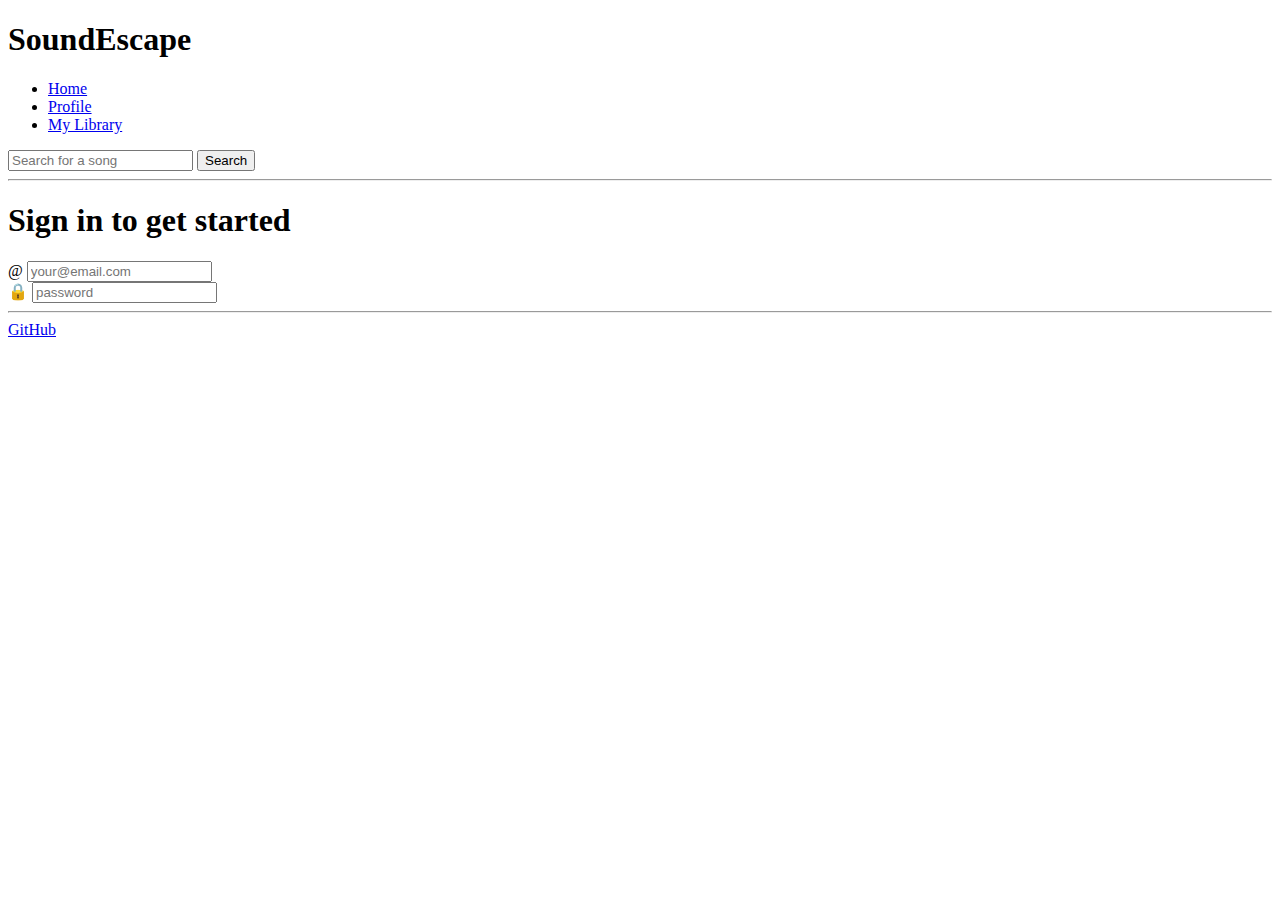
<file: index.html>
<!DOCTYPE html>
<html lang="en">
    <body>
        <header>
            <h1>SoundEscape</h1>
            <nav>
                <menu>
                    <li><a href="index.html">Home</a></li>
                    <li><a href="profile.html">Profile</a></li>
                    <li><a href="library.html">My Library</a></li>
                </menu>
            </nav>
            <form action="search-results.html" method="get">
                <input type="text" name="q" placeholder="Search for a song">
                <button type="submit">Search</button>
            </form>
            <hr>
        </header>
        <main>
            <h1>Sign in to get started</h1>
            <form method="get" action="profile.html">
                <div>
                    <span>@</span>
                    <input type="text" placeholder="your@email.com">
                </div>
                <div>
                    <span>🔒</span>
                    <input type="password" placeholder="password">
                </div>
            </form>
        </main>
        <footer>
            <hr />
            <a href="https://github.com/lauk24/startup">GitHub</a>
        </footer>
    </body>
</html>
</file>
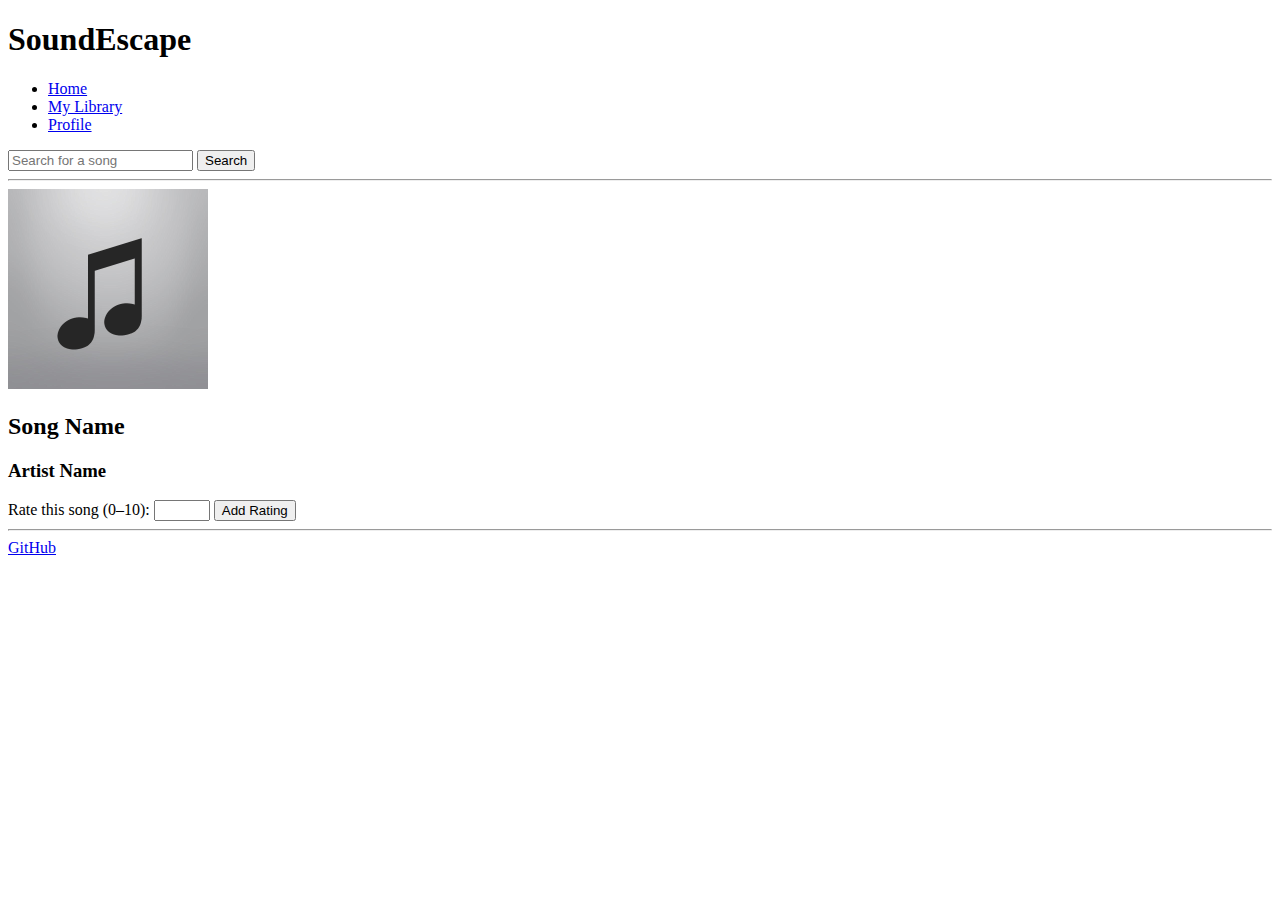
<file: add-rating.html>
<!DOCTYPE html>
<html lang="en">
    <body>
        <header>
            <h1>SoundEscape</h1>
            <nav>
                <menu>
                    <li><a href="index.html">Home</a></li>
                    <li><a href="library.html">My Library</a></li>
                    <li><a href="profile.html">Profile</a></li>
                </menu>
            </nav>
            <form action="search-results.html" method="get">
                <input type="text" name="q" placeholder="Search for a song">
                <button type="submit">Search</button>
            </form>
            <hr>
        </header>
        <main>
            <section>
                <img src="sample-images/song_cover.jpg" alt="Album Cover" width="200" height="200">
                <h2>Song Name</h2>
                <h3>Artist Name</h3>
                <form action="/tbd" method="post">
                    <label for="rating">Rate this song (0–10):</label>
                    <input type="number" id="rating" name="rating" min="0" max="10">
                    <button type="submit">Add Rating</button>
                </form>
            </section>
        </main>
        <footer>
            <hr />
            <a href="https://github.com/lauk24/startup">GitHub</a>
        </footer>
    </body>
</html>
</file>
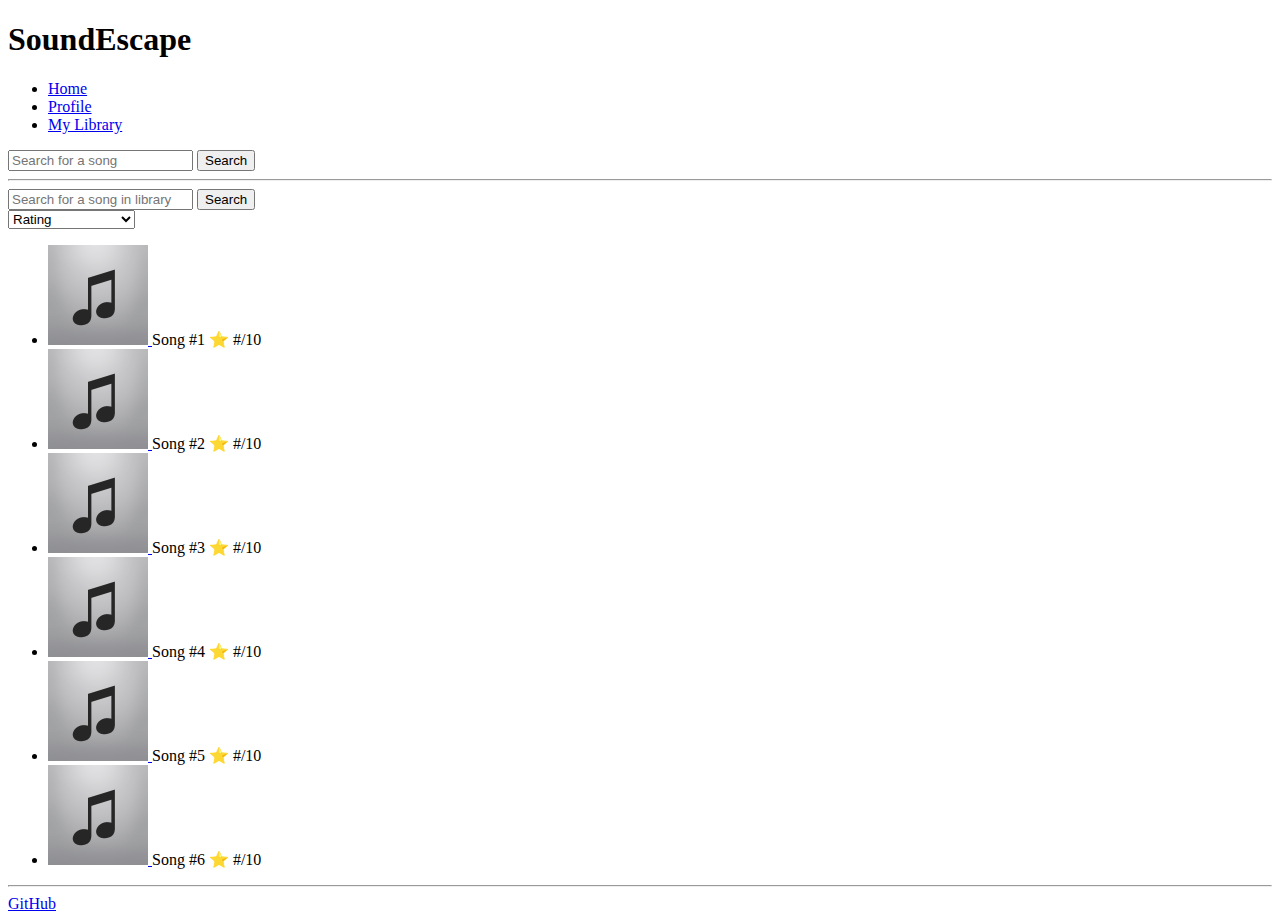
<file: library.html>
<!DOCTYPE html>
<html lang="en">
    <body>
        <header>
            <h1>SoundEscape</h1>
            <nav>
                <menu>
                    <li><a href="index.html">Home</a></li>
                    <li><a href="profile.html">Profile</a></li>
                    <li><a href="library.html">My Library</a></li>
                </menu>
            </nav>
            <form action="search-results.html" method="get">
                <input type="text" name="q" placeholder="Search for a song">
                <button type="submit">Search</button>
            </form>
            <hr>
        </header>
        <main>
            <section>
                <form>
                    <input type="text" name="q" placeholder="Search for a song in library">
                    <button type="submit">Search</button>
                </form>
                <form>
                    <select id="sortSelect" onchange="sortCards()">
                        <option value="rating">Rating</option>
                        <option value="newest-added">Newest Added</option>
                        <option value="oldest-added">Oldest Added</option>
                        <option value="newest-released">Newest Released</option>
                        <option value="oldest-released">Oldest Released</option>
                        <option value="artist">Artist</option>
                    </select>
                </form>
            </section>
            <ul class="ratings-list">
                <li>
                    <a href="song.html">
                        <img src="sample-images/song_cover.jpg" alt="Album Art" width="100" height="100">
                    </a>
                    <span class="song-title">Song #1</span>
                    <span>⭐ #/10</span>
                </li>
                <li>
                    <a href="song.html">
                        <img src="sample-images/song_cover.jpg" alt="Album Art" width="100" height="100">
                    </a>
                    <span class="song-title">Song #2</span>
                    <span>⭐ #/10</span>
                </li>
                <li>
                    <a href="song.html">
                        <img src="sample-images/song_cover.jpg" alt="Album Art" width="100" height="100">
                    </a>
                    <span class="song-title">Song #3</span>
                    <span>⭐ #/10</span>
                </li>
                <li>
                    <a href="song.html">
                        <img src="sample-images/song_cover.jpg" alt="Album Art" width="100" height="100">
                    </a>
                    <span class="song-title">Song #4</span>
                    <span>⭐ #/10</span>
                </li>
                <li>
                    <a href="song.html">
                        <img src="sample-images/song_cover.jpg" alt="Album Art" width="100" height="100">
                    </a>
                    <span class="song-title">Song #5</span>
                    <span>⭐ #/10</span>
                </li>
                <li>
                    <a href="song.html">
                        <img src="sample-images/song_cover.jpg" alt="Album Art" width="100" height="100">
                    </a>
                    <span class="song-title">Song #6</span>
                    <span>⭐ #/10</span>
                </li>
            </ul>
        </main>
        <footer>
            <hr />
            <a href="https://github.com/lauk24/startup">GitHub</a>
        </footer>
    </body>
</html>
</file>
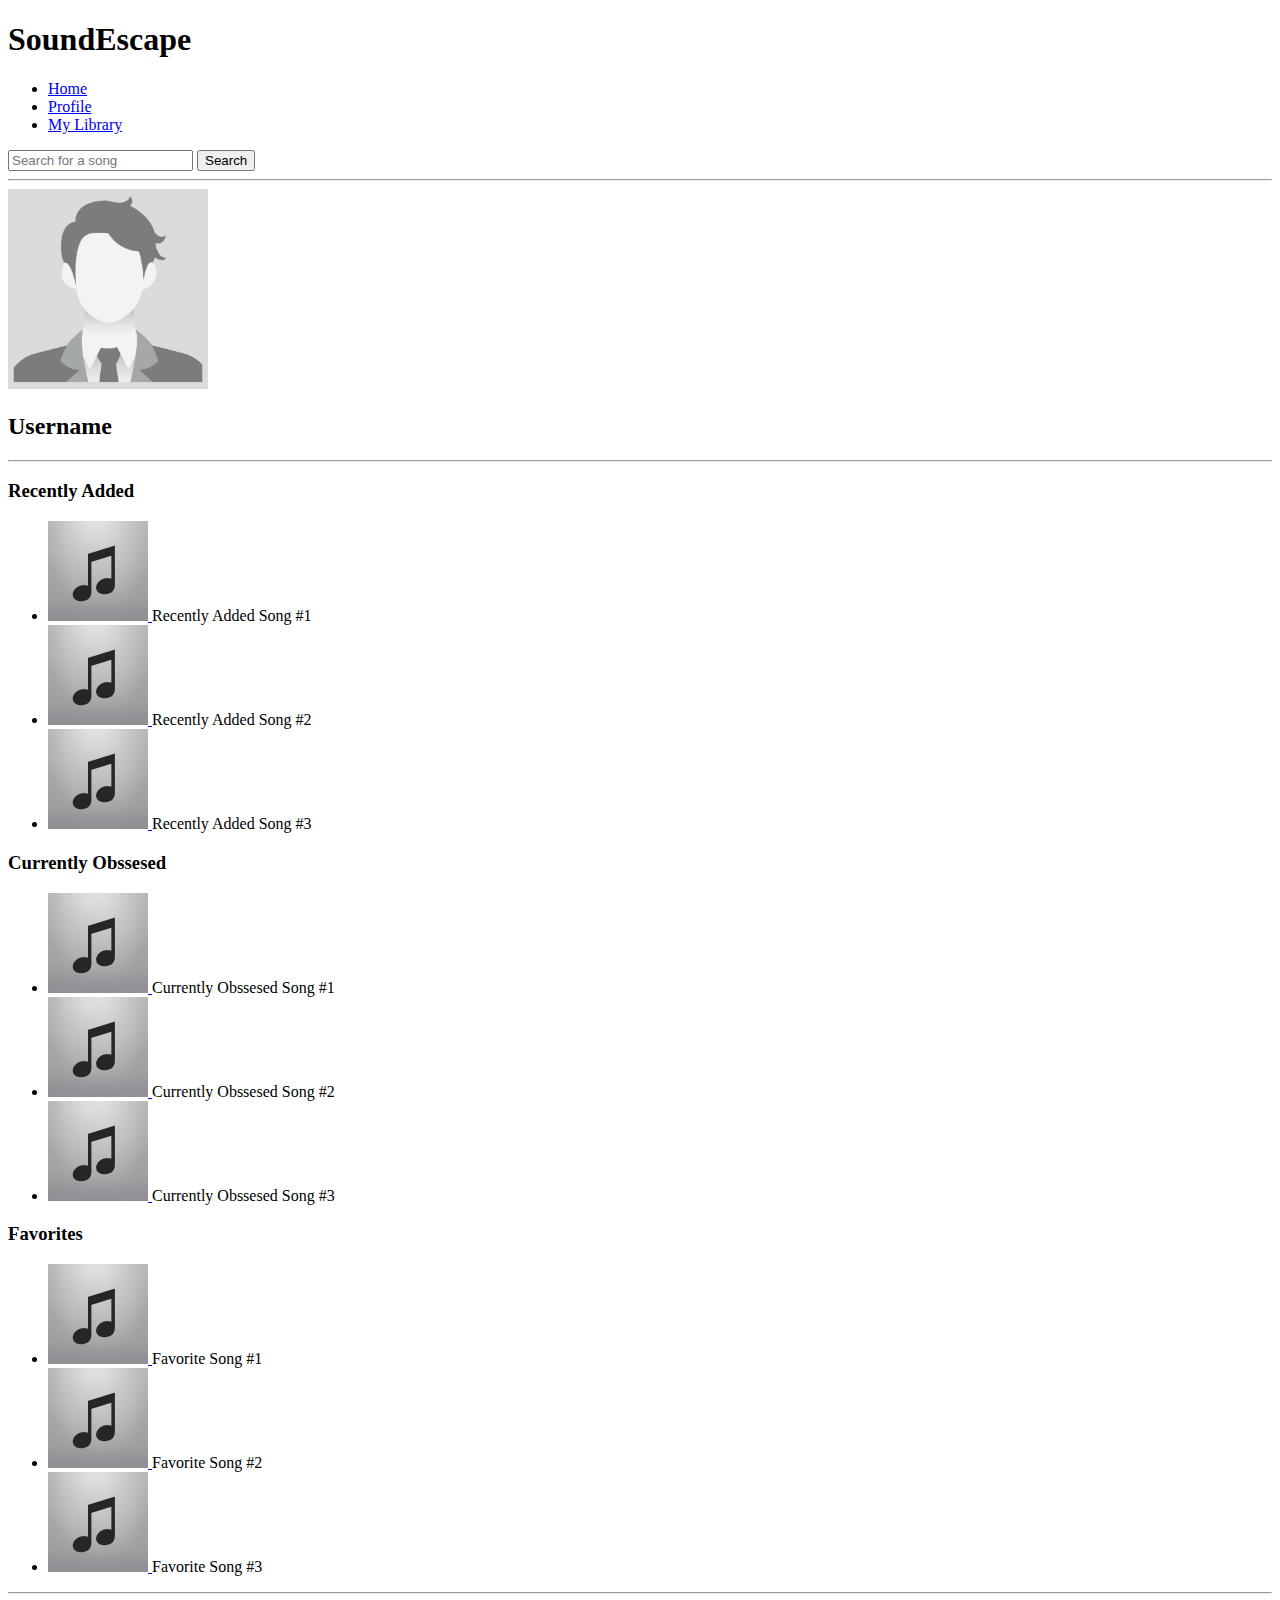
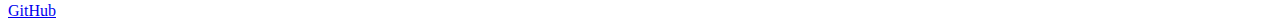
<file: profile.html>
<!DOCTYPE html>
<html lang="en">
    <body>
        <header>
            <h1>SoundEscape</h1>
            <nav>
                <menu>
                    <li><a href="index.html">Home</a></li>
                    <li><a href="profile.html">Profile</a></li>
                    <li><a href="library.html">My Library</a></li>
                </menu>
            </nav>
            <form action="search-results.html" method="get">
                <input type="text" name="q" placeholder="Search for a song">
                <button type="submit">Search</button>
            </form>
            <hr>
        </header>
        <main>
            <section>
                <img src="sample-images/profile.jpg" alt="Profile Picture" width="200" height="200">
                <h2>Username</h2>
                <hr>
            </section>
            <section>
                <h3>Recently Added</h3>
                <ul class="song-list">
                    <li>
                        <a href="song.html">
                            <img src="sample-images/song_cover.jpg" alt="Album Art" width="100" height="100">
                        </a>
                        <span class="song-title">Recently Added Song #1</span>
                    </li>
                    <li>
                        <a href="song.html">
                            <img src="sample-images/song_cover.jpg" alt="Album Art" width="100" height="100">
                        </a>
                        <span class="song-title">Recently Added Song #2</span>
                    </li>
                    <li>
                        <a href="song.html">
                            <img src="sample-images/song_cover.jpg" alt="Album Art" width="100" height="100">
                        </a>
                        <span class="song-title">Recently Added Song #3</span>
                    </li>
                </ul>
            </section>
            <section>
                <h3>Currently Obssesed</h3>
                <ul class="song-list">
                    <li>
                        <a href="song.html">
                            <img src="sample-images/song_cover.jpg" alt="Album Art" width="100" height="100">
                        </a>
                        <span class="song-title">Currently Obssesed Song #1</span>
                    </li>
                    <li>
                        <a href="song.html">
                            <img src="sample-images/song_cover.jpg" alt="Album Art" width="100" height="100">
                        </a>
                        <span class="song-title">Currently Obssesed Song #2</span>
                    </li>
                    <li>
                        <a href="song.html">
                            <img src="sample-images/song_cover.jpg" alt="Album Art" width="100" height="100">
                        </a>
                        <span class="song-title">Currently Obssesed Song #3</span>
                    </li>
                </ul>
            </section>
            <section>
                <h3>Favorites</h3>
                <ul class="song-list">
                    <li>
                        <a href="song.html">
                            <img src="sample-images/song_cover.jpg" alt="Album Art" width="100" height="100">
                        </a>
                        <span class="song-title">Favorite Song #1</span>
                    </li>
                    <li>
                        <a href="song.html">
                            <img src="sample-images/song_cover.jpg" alt="Album Art" width="100" height="100">
                        </a>
                        <span class="song-title">Favorite Song #2</span>
                    </li>
                    <li>
                        <a href="song.html">
                            <img src="sample-images/song_cover.jpg" alt="Album Art" width="100" height="100">
                        </a>
                        <span class="song-title">Favorite Song #3</span>
                    </li>
                </ul>
            </section>
        </main>
        <footer>
            <hr>
            <a href="https://github.com/lauk24/startup">GitHub</a>
        </footer>
    </body>
</html>
</file>
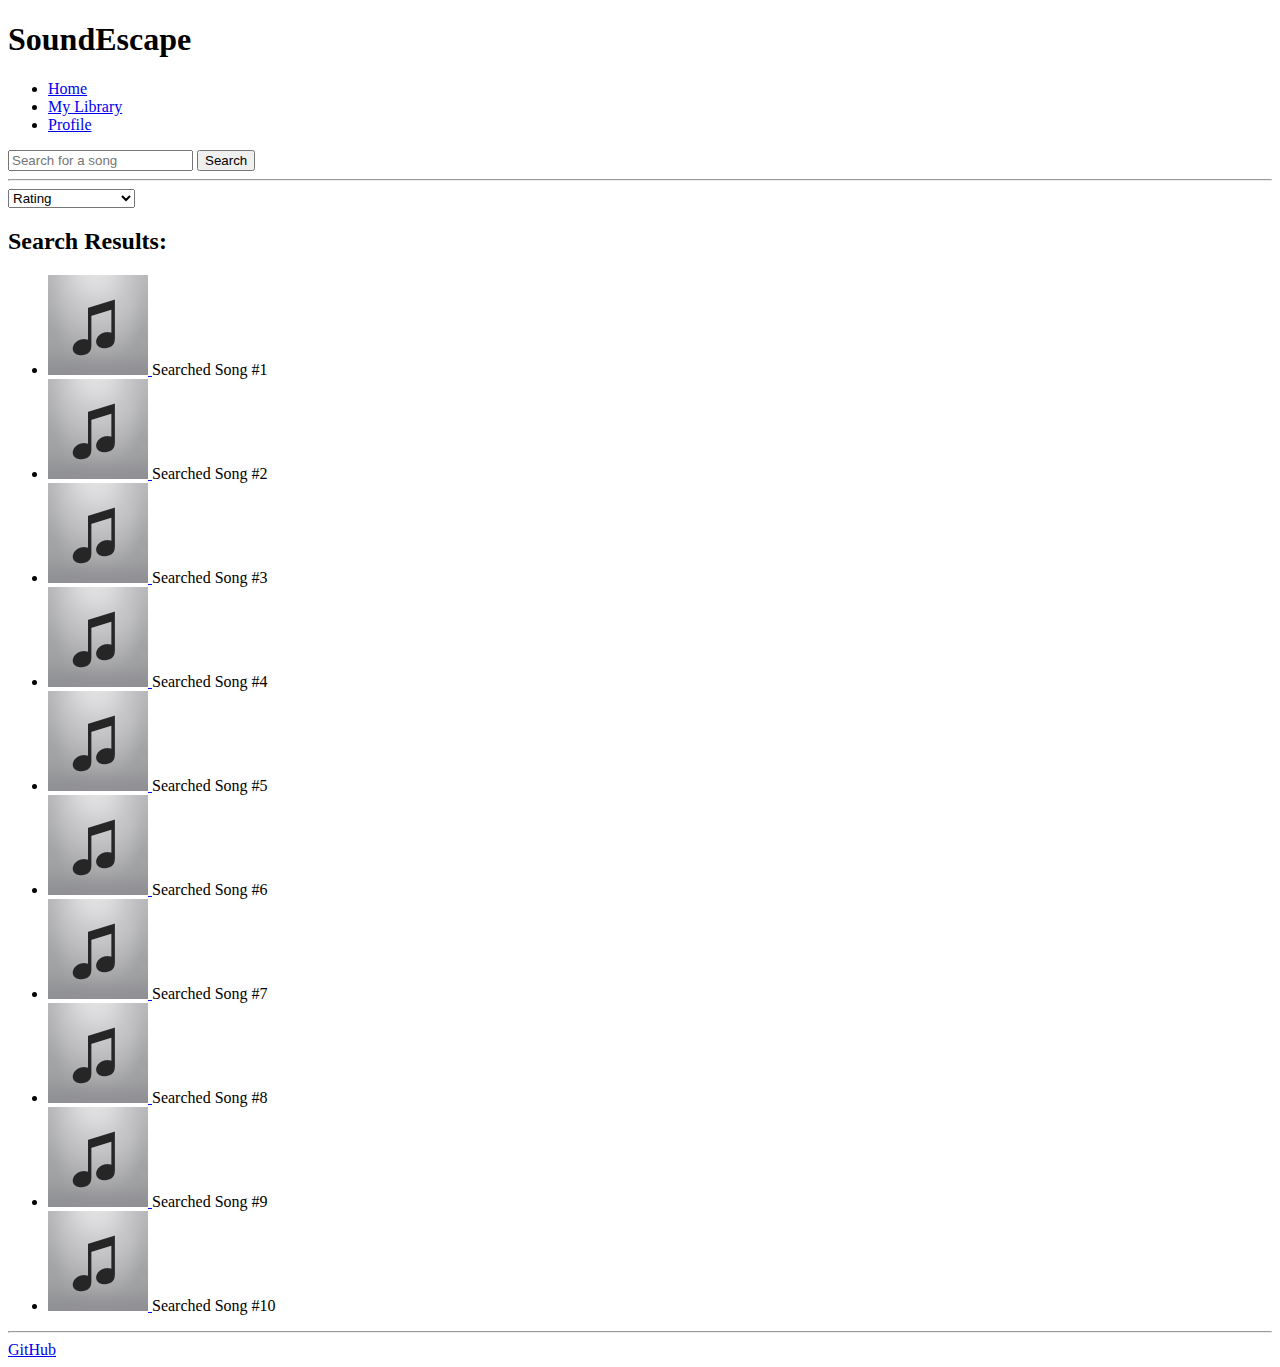
<file: search-results.html>
<!DOCTYPE html>
<html lang="en">
    <body>
        <header>
            <h1>SoundEscape</h1>
            <nav>
                <menu>
                    <li><a href="index.html">Home</a></li>
                    <li><a href="library.html">My Library</a></li>
                    <li><a href="profile.html">Profile</a></li>
                </menu>
            </nav>
            <form action="search-results.html" method="get">
                <input type="text" name="q" placeholder="Search for a song">
                <button type="submit">Search</button>
            </form>
            <hr>
        </header>
        <main>
            <section>
                <form>
                    <select id="sortSelect" onchange="sortCards()">
                        <option value="rating" selected>Rating</option>
                        <option value="newest-added">Newest Added</option>
                        <option value="oldest-added">Oldest Added</option>
                        <option value="newest-released">Newest Released</option>
                        <option value="oldest-released">Oldest Released</option>
                        <option value="artist">Artist</option>
                    </select>
                </form>
                <h2>Search Results:</h2>
            </section>
            <ul class="search-list">
                <li>
                    <a href="song.html">
                        <img src="sample-images/song_cover.jpg" alt="Album Art" width="100" height="100">
                    </a>
                    <span class="song-title">Searched Song #1</span>
                </li>
                <li>
                    <a href="song.html">
                        <img src="sample-images/song_cover.jpg" alt="Album Art" width="100" height="100">
                    </a>
                    <span class="song-title">Searched Song #2</span>
                </li>
                <li>
                    <a href="song.html">
                        <img src="sample-images/song_cover.jpg" alt="Album Art" width="100" height="100">
                    </a>
                    <span class="song-title">Searched Song #3</span>
                </li>
                <li>
                    <a href="song.html">
                        <img src="sample-images/song_cover.jpg" alt="Album Art" width="100" height="100">
                    </a>
                    <span class="song-title">Searched Song #4</span>
                </li>
                <li>
                    <a href="song.html">
                        <img src="sample-images/song_cover.jpg" alt="Album Art" width="100" height="100">
                    </a>
                    <span class="song-title">Searched Song #5</span>
                </li>
                <li>
                    <a href="song.html">
                        <img src="sample-images/song_cover.jpg" alt="Album Art" width="100" height="100">
                    </a>
                    <span class="song-title">Searched Song #6</span>
                </li>
                <li>
                    <a href="song.html">
                        <img src="sample-images/song_cover.jpg" alt="Album Art" width="100" height="100">
                    </a>
                    <span class="song-title">Searched Song #7</span>
                </li>
                <li>
                    <a href="song.html">
                        <img src="sample-images/song_cover.jpg" alt="Album Art" width="100" height="100">
                    </a>
                    <span class="song-title">Searched Song #8</span>
                </li>
                <li>
                    <a href="song.html">
                        <img src="sample-images/song_cover.jpg" alt="Album Art" width="100" height="100">
                    </a>
                    <span class="song-title">Searched Song #9</span>
                </li>
                <li>
                    <a href="song.html">
                        <img src="sample-images/song_cover.jpg" alt="Album Art" width="100" height="100">
                    </a>
                    <span class="song-title">Searched Song #10</span>
                </li>
            </ul>
        </main>
        <footer>
            <hr />
            <a href="https://github.com/lauk24/startup">GitHub</a>
        </footer>
    </body>
</html>
</file>
